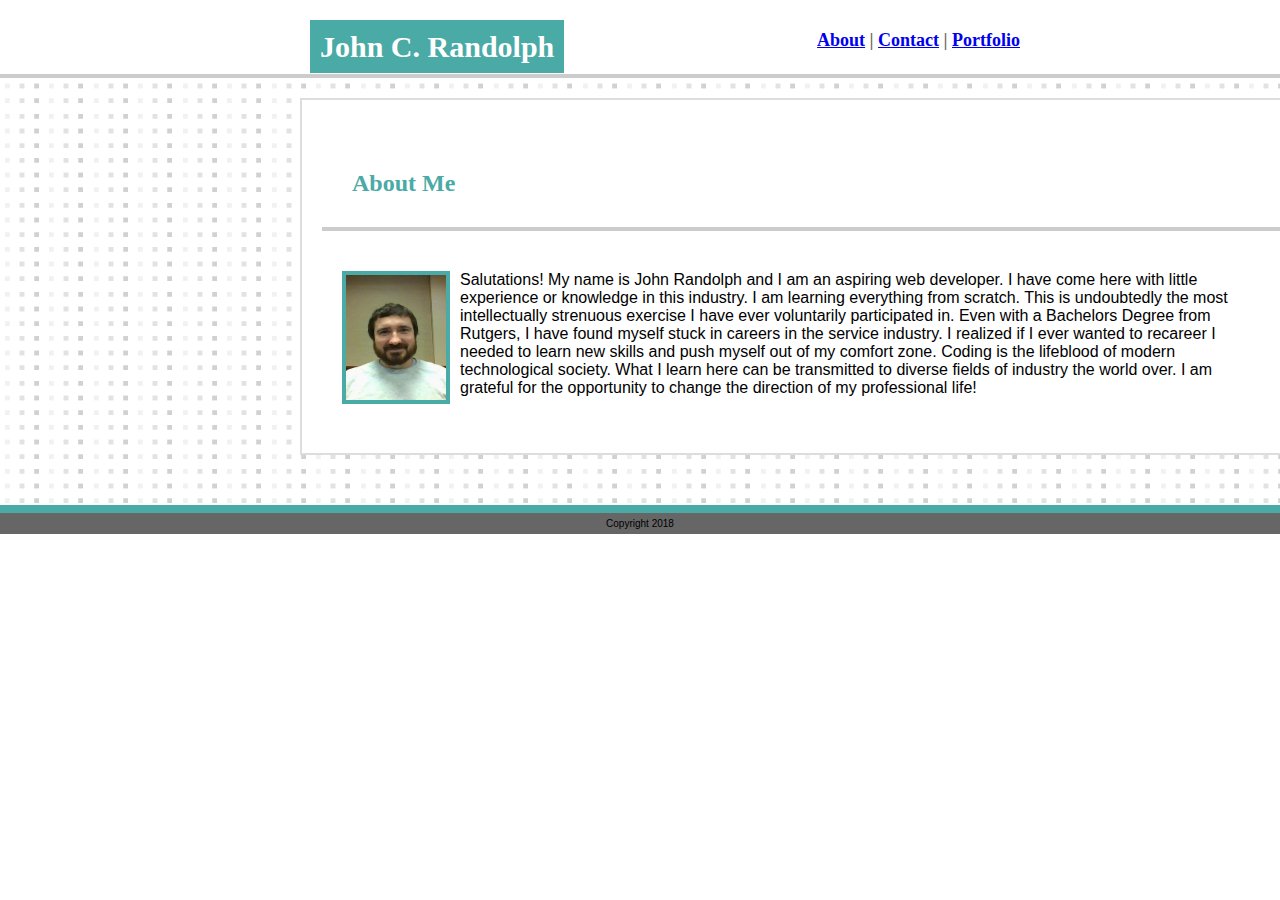
<file: index.html>
<!doctype html>
<html lang= en>
    <head> 
        <link rel= "stylesheet" type= "text/css" href= "assets/css/style.css" >
        <link rel= "stylesheet" type= "text/css" href= "assets/images" >
        <title> My Basic Portfolio </title>
    </head>
        <body>
            <div class= "background">
            <h1> 
                <span>
                        John C. Randolph
                </span>
                 
                 <nav>   <!--about, contact, portfolio links-->
                    <a href= "index.html" alt=about>About</a> |
                    <a href= "contact.html" alt=contact>Contact</a> |
                    <a href= "portfolio.html" alt=portfolio>Portfolio</a>
                </nav>
                
            </h1>
            <div class= "b">
                    <div class= "c">
                                                      
                        <h2> About Me </h2>
                
                 
                    <P>  <img class= "profile" src= "assets/images/profilepic.jpg">
                    Salutations! My name is John Randolph and I am an aspiring web developer.
                     I have come here with little experience or knowledge in this industry. I am learning everything from scratch. 
                     This is undoubtedly the most intellectually strenuous exercise I have ever voluntarily participated in. 
                     Even with a Bachelors Degree from Rutgers, I have found myself stuck in careers in the service industry. 
                     I realized if I ever wanted to recareer I needed to learn new skills and push myself out of my comfort zone. 
                     Coding is the lifeblood of modern technological society.  What I learn here can be transmitted to diverse fields of industry the world over.
                     I am grateful for the opportunity to change the direction of my professional life!
                     
                    </P>
                    </div>
                </div>
            
             <footer>
                Copyright 2018
            </footer>
        </div>

        </body>

</html>
</file>
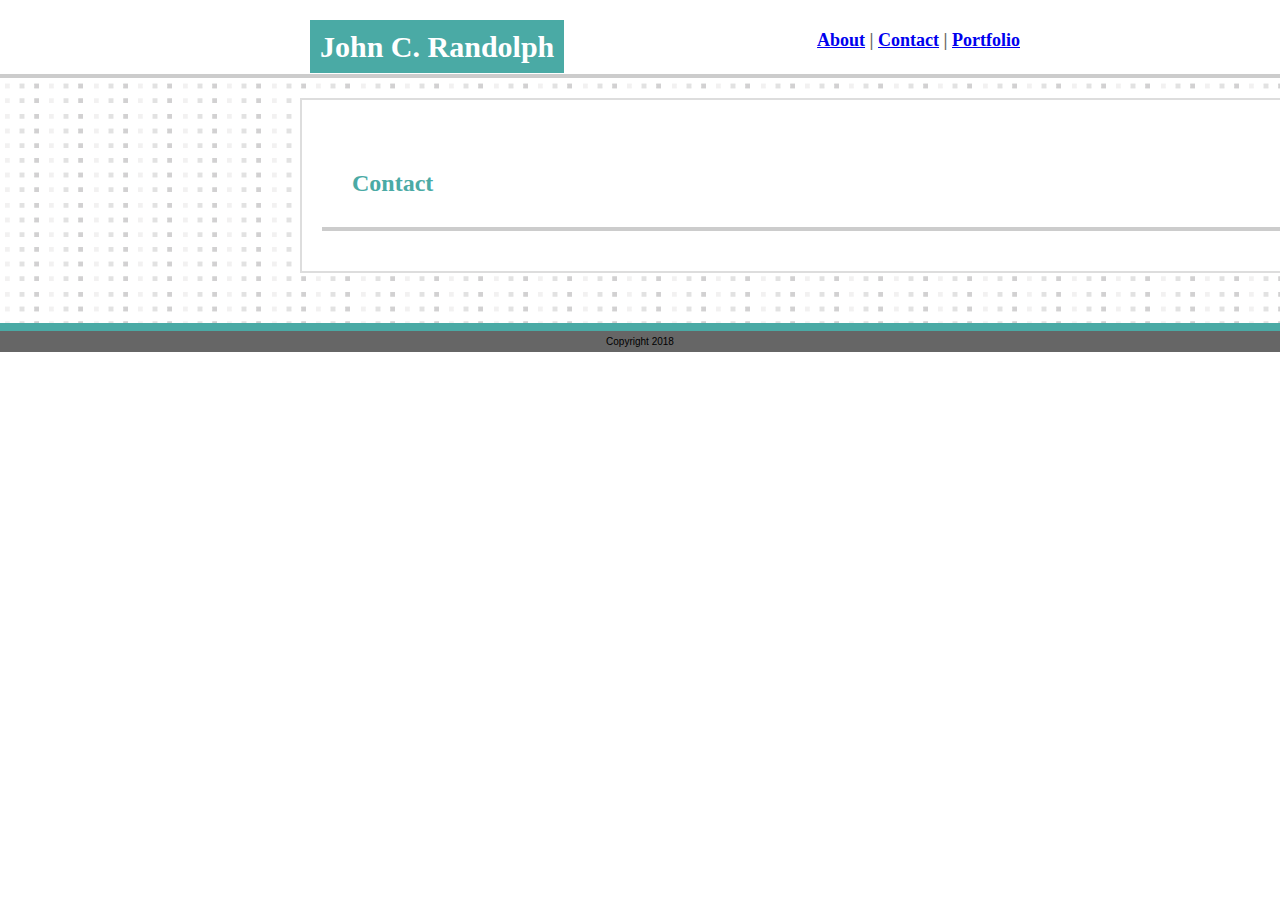
<file: contact.html>
<!doctype html>
<html lang= en>
    <head> 
        <link rel= "stylesheet" type= "text/css" href= "assets/css/style.css" >
        <link rel= "stylesheet" type= "text/css" href= "assets/images" >
        <title> My Basic Portfolio </title>
        </head>

    <body>
            <div class= "background";>
            <h1> 
                    <span>
                            John C. Randolph
                    </span>
                     
                     <nav>   <!--about, contact, portfolio links-->
                        <a href= "index.html" alt=about>About</a> |
                        <a href= "contact.html" alt=contact>Contact</a> |
                        <a href= "portfolio.html" alt=portfolio>Portfolio</a>
                    
                    </nav>
                
                </h1>
                    <div class= "b c">
                   

                    <h2>Contact</h2>

                     </div>  
         
              

        <footer>
            Copyright 2018
        </footer>
        </div>
    </body>
    
    
</html>
</file>
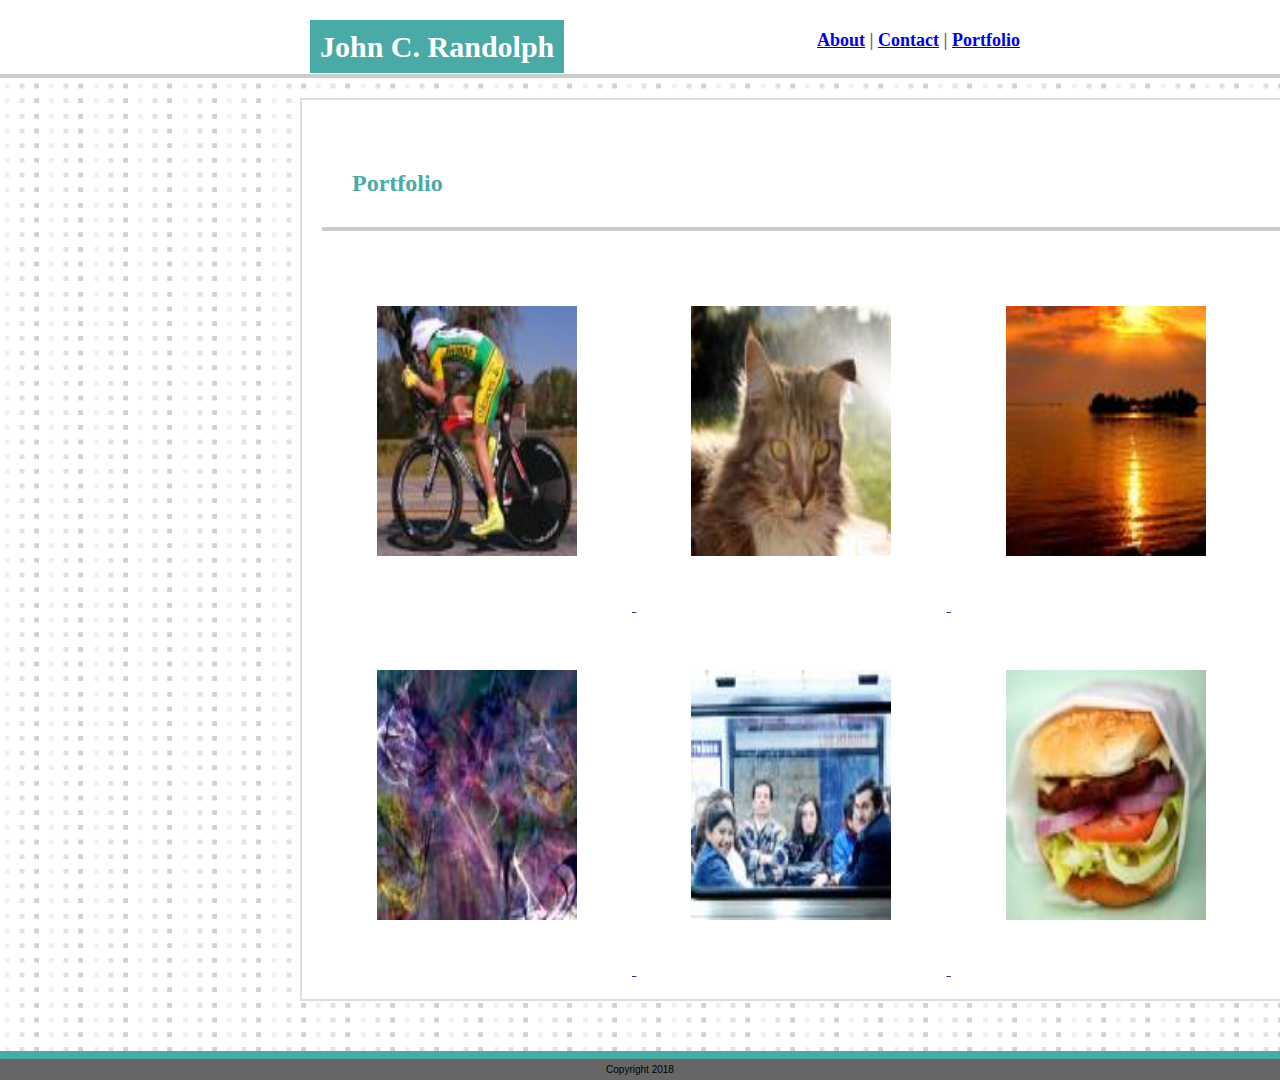
<file: portfolio.html>
<!doctype html>
<html lang= en>
    <head> 
        <link rel= "stylesheet" type= "text/css" href= "assets/css/style.css" >
        <link rel= "stylesheet" type= "text/css" href= "assets/images" >
        <title> My Basic Portfolio </title>
    </head>

    <body>
            <div class= "background">
                <h1> 
                    
                    <span>
                            John C. Randolph
                    </span>
                     
                     <nav>   <!--about, contact, portfolio links-->
                        <a href= "index.html" alt=about>About</a> |
                        <a href= "contact.html" alt=contact>Contact</a> |
                        <a href= "portfolio.html" alt=portfolio>Portfolio</a>
                    
                    </nav>
                
                </h1>
                <div class= "b">
                    <div class= "c">
                <h2> Portfolio </h2>
                <div>
                <a href = "" title= "awesome project1"> <img class= "p" src= "assets/images/port1.jpg"> </a>
                <a href = "" title= "inspiring project2"> <img class= "p" src= "assets/images/port2.jpg"> </a>
                <a href = "" title= "earth-shattering project3"> <img class= "p" src= "assets/images/port3.jpg"> </a> 
                <a href = "" title= "blow your mind project4"> <img class= "p" src= "assets/images/port4.jpg"> </a>
                <a href = "" title= "one-of-a-kind project5"> <img class= "p" src= "assets/images/port5.jpg"> </a>
                <a href = "" title= "mundane project6"> <img class= "p" src= "assets/images/port6.jpg"> </a>
            </div>
            </div>
            </div> 
                
                    
            <footer>
        Copyright 2018
            </footer>

    </body>

    </html>
</file>
<file: assets/css/style.css>
html {
}

body { 
    font-family: Arial, 'Helvetica Neue', Helvetica, sans-serif; margin: 0; padding: 0;    
}

h1   {
    font-family: Georgia, Times, 'Times New Roman', serif; font-size: 30px; padding: 10px;
    background-color: #ffffff; border-bottom: 4px #cccccc solid;
}

h1 span {background-color: #4aaaa5; color: #ffffff; padding: 10px; margin-left: 300px; 
    }
  
nav { float: right; color: #666666; font-size: 18px; margin-right: 250px; 
}

  a:hover {color: rgb(0, 4, 255); border-color: blue dashed 2px;
}

div.b{ margin-left: 300px}
div.c {background-color: #ffffff; width: 960px; border: #dddddd solid 2px; padding: 20px;}

h2 {
    font-family: 'Georgia', Times, 'Times New Roman', serif; color: #4aaaa5; border-bottom: #cccccc 4px solid;
     background-color: #ffffff; padding: 30px; width: 900px;
}

footer {
    background-color: #666666; text-align: center; border-top: #4aaaa5 8px solid; padding: 5px;
     font-size: x-small; margin-top: 50px;
}

img.profile {float: left; height: 125px; width: 100px; margin-right: 10px; border: #4aaaa5 solid 4px;
}

.background {background-image: url("../images/tiny-squares/tiny-squares.png");  width: 100%;
}

p {
    width: 900px; background-color: #ffffff; padding: 20px;
}

img.p {height: 250px; width: 200px; margin: 55px; box-sizing: border-box; 
}

img.p:hover { border:solid blue 4px;
}
</file>
